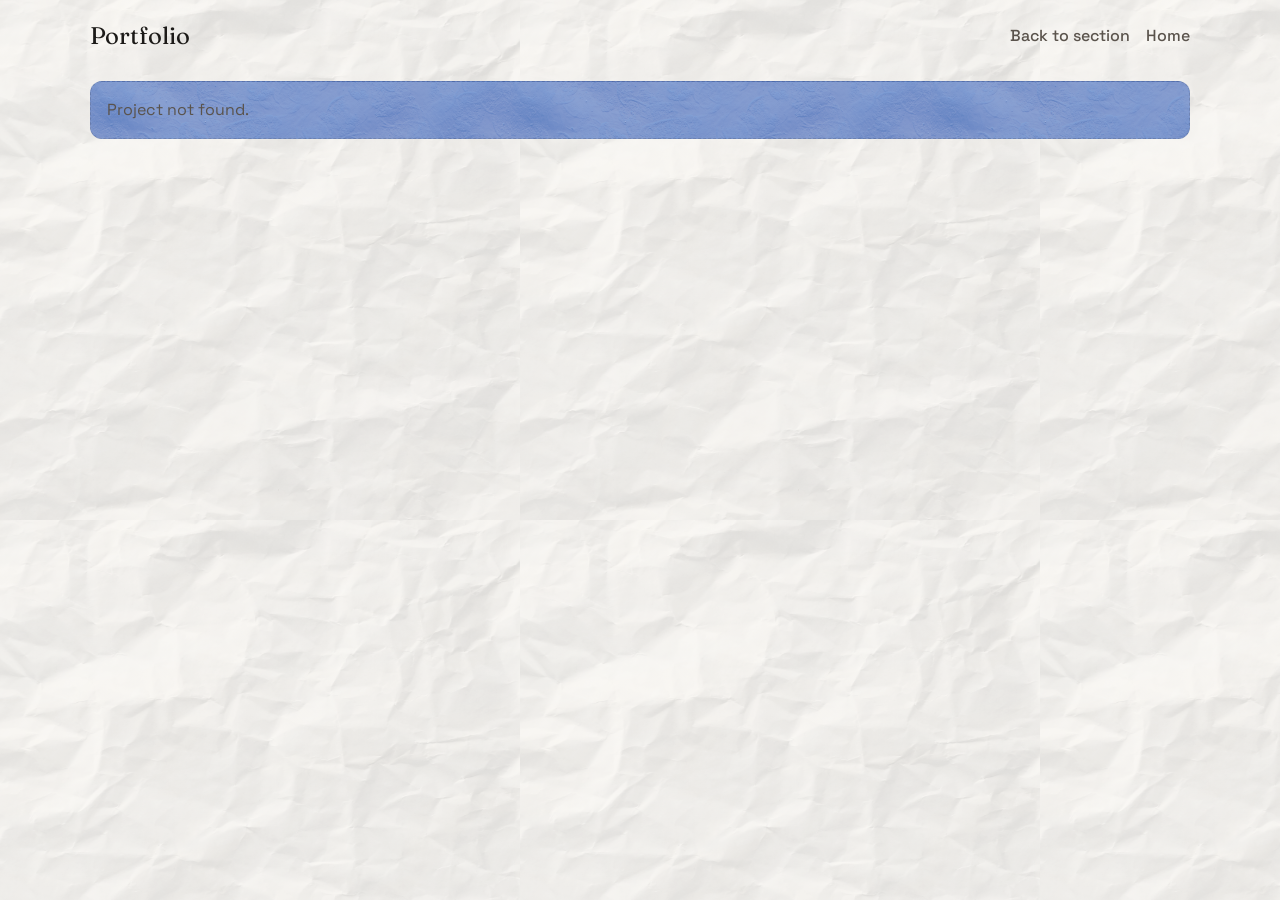
<file: docs/project.html>
<!doctype html>
<html lang="en">
<head>
  <meta charset="utf-8" />
  <meta name="viewport" content="width=device-width, initial-scale=1" />
  <title>Project</title>
  <link rel="icon" type="image/png" href="assets/icon.PNG" />
  <link rel="preconnect" href="https://fonts.googleapis.com" />
  <link rel="preconnect" href="https://fonts.gstatic.com" crossorigin />
  <link href="https://fonts.googleapis.com/css2?family=Fraunces:opsz,wght@9..144,500;9..144,700&family=Space+Grotesk:wght@400;500;700&display=swap" rel="stylesheet" />
  <link rel="stylesheet" href="assets/styles.css" />
</head>
<body data-page="project">
  <div class="bg-shape bg-shape-a" aria-hidden="true"></div>
  <div class="bg-shape bg-shape-b" aria-hidden="true"></div>

  <header class="top-nav container">
    <a class="brand" href="index.html">Portfolio</a>
    <nav class="nav-links" aria-label="Project">
      <a id="back-to-section" href="section.html">Back to section</a>
      <a href="index.html">Home</a>
    </nav>
  </header>

  <main class="container" id="project-main"></main>

  <script src="assets/app.js" defer></script>
</body>
</html>
</file>
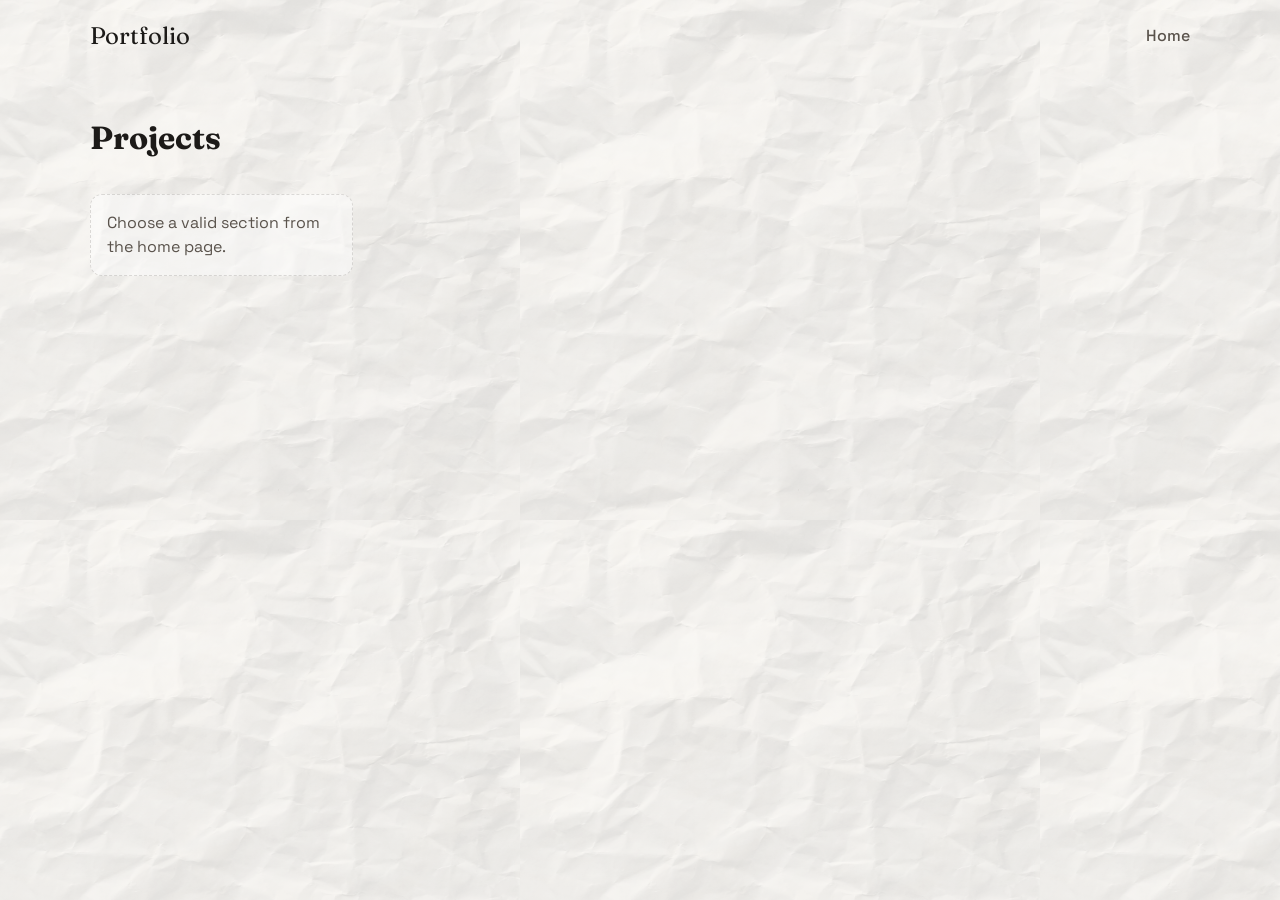
<file: docs/section.html>
<!doctype html>
<html lang="en">
<head>
  <meta charset="utf-8" />
  <meta name="viewport" content="width=device-width, initial-scale=1" />
  <title>Portfolio Section</title>
  <link rel="icon" type="image/png" href="assets/icon.PNG" />
  <link rel="preconnect" href="https://fonts.googleapis.com" />
  <link rel="preconnect" href="https://fonts.gstatic.com" crossorigin />
  <link href="https://fonts.googleapis.com/css2?family=Fraunces:opsz,wght@9..144,500;9..144,700&family=Space+Grotesk:wght@400;500;700&display=swap" rel="stylesheet" />
  <link rel="stylesheet" href="assets/styles.css" />
</head>
<body data-page="section">
  <div class="bg-shape bg-shape-a" aria-hidden="true"></div>
  <div class="bg-shape bg-shape-b" aria-hidden="true"></div>

  <header class="top-nav container">
    <a class="brand" href="index.html">Portfolio</a>
    <nav class="nav-links" aria-label="Section">
      <a href="index.html">Home</a>
    </nav>
  </header>

  <main class="container">
    <section class="project-section">
      <div class="section-head">
        <h1 id="section-title">Projects</h1>
      </div>
      <div id="section-grid" class="card-grid"></div>
    </section>
  </main>

  <script src="assets/app.js" defer></script>
</body>
</html>
</file>
<file: docs/assets/styles.css>
:root {
  --bg: #f4efe6;
  --bg-soft: #ece3d6;
  --ink: #1c1a18;
  --ink-muted: #5a534c;
  --accent: #0563fa;
  --accent-soft: #0563fa;
  --panel: rgba(255, 252, 247, 0.82);
  --clay-panel-texture: url("./clay_animation/clay0001.png");
  --border: rgba(29, 24, 19, 0.14);
  --shadow: 0 14px 40px rgba(57, 37, 16, 0.15);
}

* {
  box-sizing: border-box;
}

html,
body {
  margin: 0;
  padding: 0;
  min-height: 100%;
}

body {
  position: relative;
  font-family: "Space Grotesk", "Segoe UI", sans-serif;
  color: var(--ink);
  background-color: #f7f1e6;
  background-image:
    linear-gradient(rgba(255, 255, 255, 0.48), rgba(255, 255, 255, 0.48)),
    url("./paper-texture.jpg"),
    url("./paper-texture.jpg");
  background-repeat: repeat, repeat, repeat;
  background-size: auto, 520px 520px, 520px 520px;
  background-position: top left, top left, 260px 260px;
  background-blend-mode: normal, multiply, soft-light;
  line-height: 1.5;
}

.bg-shape {
  display: none;
}

.bg-shape-a {
  top: -160px;
  left: -120px;
  width: 480px;
  height: 480px;
  background: conic-gradient(from 90deg, rgba(217, 79, 4, 0.28), rgba(247, 178, 103, 0.45), rgba(82, 180, 173, 0.18), rgba(217, 79, 4, 0.2));
  animation: driftA 20s ease-in-out infinite alternate;
}

.bg-shape-b {
  right: -120px;
  bottom: -190px;
  width: 520px;
  height: 520px;
  background: radial-gradient(circle, rgba(82, 180, 173, 0.34), rgba(255, 255, 255, 0));
  animation: driftB 24s ease-in-out infinite alternate;
}

.container {
  width: min(1100px, 92vw);
  margin: 0 auto;
}

.top-nav {
  display: flex;
  align-items: center;
  justify-content: space-between;
  padding: 1.1rem 0 0.7rem;
}

.brand {
  font-family: "Fraunces", serif;
  font-size: 1.5rem;
  color: var(--ink);
  text-decoration: none;
}

.nav-links {
  display: flex;
  gap: 1rem;
}

.nav-links a {
  color: var(--ink-muted);
  text-decoration: none;
  font-weight: 500;
}

.hero {
  margin-top: 1.5rem;
  display: grid;
  grid-template-columns: 1.3fr 0.9fr;
  gap: 2rem;
  align-items: center;
}

.hero-copy h1 {
  margin: 0;
  font-family: "Fraunces", serif;
  font-size: clamp(2rem, 5vw, 4rem);
  line-height: 1.03;
}

.eyebrow {
  margin: 0 0 0.7rem;
  text-transform: uppercase;
  letter-spacing: 0.16em;
  font-size: 0.75rem;
  color: var(--accent);
  font-weight: 700;
}

.hero-text {
  margin-top: 1rem;
  color: var(--ink-muted);
  font-size: clamp(0.95rem, 1.3vw, 1.13rem);
  max-width: 66ch;
}

.hero-image {
  border-radius: 24px;
  border: 1px solid var(--border);
  background: var(--panel);
  box-shadow: var(--shadow);
  overflow: hidden;
  transform: rotate(1.1deg);
  transition: box-shadow 260ms ease;
}

.hero-image:hover {
  animation: headshotStopMotionJiggle 1220ms steps(1, end) infinite;
  box-shadow:
    0 14px 24px rgba(57, 37, 16, 0.34),
    0 4px 8px rgba(57, 37, 16, 0.2);
}

.hero-image img {
  width: 100%;
  height: 100%;
  min-height: 360px;
  object-fit: cover;
  display: block;
}

@keyframes headshotStopMotionJiggle {
  0% {
    transform: rotate(1.1deg) translate(0, 0);
  }
  18% {
    transform: rotate(0.5deg) translate(-1px, -1px);
  }
  36% {
    transform: rotate(1.6deg) translate(1px, 1px);
  }
  54% {
    transform: rotate(0.75deg) translate(-0.8px, 0.6px);
  }
  72% {
    transform: rotate(1.45deg) translate(0.8px, -0.6px);
  }
  100% {
    transform: rotate(1.1deg) translate(0, 0);
  }
}

.button-row {
  display: flex;
  flex-wrap: wrap;
  gap: 0.65rem;
  margin-top: 1.2rem;
}

.btn {
  display: inline-flex;
  align-items: center;
  justify-content: center;
  text-decoration: none;
  color: var(--ink);
  border: 1px solid var(--border);
  border-radius: 999px;
  padding: 0.5rem 1rem;
  font-weight: 600;
  background: rgba(255, 255, 255, 0.5);
  transition: transform 160ms ease, background 160ms ease;
}

.btn:hover {
  transform: translateY(-2px);
  background: rgba(255, 255, 255, 0.78);
}

.btn-primary {
  border-color: transparent;
  color: #fff;
  background: linear-gradient(115deg, var(--accent), #0563fa);
}

.project-section {
  margin-top: 3.1rem;
}

.section-head {
  display: flex;
  justify-content: space-between;
  align-items: center;
  gap: 1rem;
  margin-bottom: 1rem;
}

.section-head h1,
.section-head h2 {
  margin: 0;
  font-family: "Fraunces", serif;
  font-size: clamp(1.5rem, 2.5vw, 2.1rem);
}

/* Larger title for Short Films section */
#film .section-head h2 {
  font-size: clamp(2rem, 3vw, 2.8rem);
}

.show-all {
  text-decoration: none;
  color: var(--accent);
  font-weight: 700;
}

.card-grid {
  display: grid;
  grid-template-columns: repeat(auto-fill, minmax(240px, 1fr));
  gap: 1rem;
}

.film-grid {
  grid-template-columns: 1fr;
  gap: 1.2rem;
}

.project-card,
.film-card,
.project-detail {
  position: relative;
  border: 1px solid var(--border);
  border-radius: 30px 24px 33px 26px / 28px 34px 24px 30px;
  overflow: hidden;
  box-shadow:
    0 10px 18px rgba(57, 37, 16, 0.3),
    0 3px 6px rgba(57, 37, 16, 0.18),
    inset 0 1px 0 rgba(255, 255, 255, 0.82),
    inset 0 -8px 16px rgba(70, 46, 20, 0.16),
    inset 0 8px 12px rgba(255, 255, 255, 0.12),
    inset 4px 0 10px rgba(255, 255, 255, 0.16),
    inset -4px 0 10px rgba(70, 46, 20, 0.1),
    inset 0 0 0 1px rgba(255, 255, 255, 0.2);
  backdrop-filter: blur(6px);
  transform: translateY(6px);
  opacity: 0;
  transition: transform 320ms ease, opacity 320ms ease, box-shadow 320ms ease;
}

.card-grid > .project-card:nth-child(4n + 1) {
  border-radius: 38px 22px 30px 25px / 30px 40px 22px 28px;
}

.card-grid > .project-card:nth-child(4n + 2) {
  border-radius: 24px 36px 26px 32px / 36px 24px 34px 22px;
}

.card-grid > .project-card:nth-child(4n + 3) {
  border-radius: 32px 26px 38px 20px / 24px 32px 28px 40px;
}

.card-grid > .project-card:nth-child(4n + 4) {
  border-radius: 26px 30px 22px 40px / 32px 26px 40px 24px;
}

.project-card::before,
.film-card::before,
.project-detail::before {
  content: "";
  position: absolute;
  inset: 0;
  border-radius: inherit;
  pointer-events: none;
  background:
    radial-gradient(circle at 0% 18%, rgba(88, 58, 28, 0.12), transparent 18%),
    radial-gradient(circle at 100% 30%, rgba(88, 58, 28, 0.1), transparent 19%),
    radial-gradient(circle at 0% 78%, rgba(255, 255, 255, 0.16), transparent 17%),
    radial-gradient(circle at 100% 72%, rgba(255, 255, 255, 0.12), transparent 18%),
    radial-gradient(circle at 50% 0%, rgba(255, 255, 255, 0.1), transparent 14%),
    radial-gradient(circle at 50% 100%, rgba(88, 58, 28, 0.08), transparent 16%);
  opacity: 0.9;
  mix-blend-mode: soft-light;
}

/* Hover effect: playful stop-motion for project cards only */
.project-card:hover {
  transform: translateY(0) scale(1.015);
  animation: cardStopMotionJiggle 1080ms steps(1, end) infinite;
  box-shadow:
    0 13px 24px rgba(57, 37, 16, 0.35),
    0 5px 10px rgba(57, 37, 16, 0.22),
    inset 0 1px 0 rgba(255, 255, 255, 0.9),
    inset 0 -10px 18px rgba(70, 46, 20, 0.18),
    inset 0 10px 14px rgba(255, 255, 255, 0.14),
    inset 4px 0 12px rgba(255, 255, 255, 0.18),
    inset -4px 0 12px rgba(70, 46, 20, 0.12),
    inset 0 0 0 1px rgba(255, 255, 255, 0.24);
}

.film-card:hover {
  transform: none;
  animation: none;
  box-shadow:
    0 13px 24px rgba(57, 37, 16, 0.35),
    0 5px 10px rgba(57, 37, 16, 0.22),
    inset 0 1px 0 rgba(255, 255, 255, 0.9),
    inset 0 -10px 18px rgba(70, 46, 20, 0.18),
    inset 0 10px 14px rgba(255, 255, 255, 0.14),
    inset 4px 0 12px rgba(255, 255, 255, 0.18),
    inset -4px 0 12px rgba(70, 46, 20, 0.12),
    inset 0 0 0 1px rgba(255, 255, 255, 0.24);
}

@keyframes cardStopMotionJiggle {
  0% {
    transform: translateY(0) translateX(0) scale(1.015) rotate(0deg);
  }
  14% {
    transform: translateY(-1px) translateX(-1.4px) scale(1.015) rotate(-0.8deg);
  }
  28% {
    transform: translateY(1px) translateX(1.6px) scale(1.015) rotate(0.9deg);
  }
  42% {
    transform: translateY(-0.5px) translateX(-1px) scale(1.015) rotate(-0.55deg);
  }
  57% {
    transform: translateY(1px) translateX(1.2px) scale(1.015) rotate(0.65deg);
  }
  71% {
    transform: translateY(-1px) translateX(-0.9px) scale(1.015) rotate(-0.6deg);
  }
  86% {
    transform: translateY(0.5px) translateX(0.8px) scale(1.015) rotate(0.45deg);
  }
  100% {
    transform: translateY(0) translateX(0) scale(1.015) rotate(0deg);
  }
}

.project-card,
.film-card {
  background-color: rgba(255, 251, 245, 0.9);
  background-image:
    linear-gradient(rgba(255, 255, 255, 0.34), rgba(255, 255, 255, 0.18)),
    var(--clay-panel-texture);
  background-repeat: repeat;
  background-size: 420px 420px;
  background-blend-mode: normal, normal;
}

.project-detail {
  background: var(--panel);
}

body[data-page="project"] .project-detail,
body[data-page="project"] .tag-row li,
body[data-page="project"] .empty-state,
body[data-page="project"] .video-wrap.video-fallback,
body[data-page="project"] .detail-gallery img,
body[data-page="project"] .detail-gallery video {
  background-image:
    linear-gradient(rgba(255, 255, 255, 0.34), rgba(255, 255, 255, 0.18)),
    var(--clay-panel-texture);
  background-repeat: repeat;
  background-size: 420px 420px;
  background-blend-mode: normal, normal;
}

.project-card.in-view,
.film-card.in-view,
.project-detail.in-view,
.reveal.in-view {
  transform: translateY(0);
  opacity: 1;
}

/* Removed old hover rule; enhanced hover defined later */

.card-link {
  color: inherit;
  text-decoration: none;
  display: grid;
  min-height: 100%;
}

.card-content {
  padding: 0.9rem;
}

.card-content h3 {
  margin: 0 0 0.4rem;
  font-size: 1.06rem;
}

.card-content p {
  margin: 0;
  color: var(--ink);
  font-size: 0.95rem;
}

.media-thumb,
.film-poster {
  width: 100%;
  aspect-ratio: 4 / 3;
  object-fit: cover;
  display: block;
  background: #ddd;
}

.media-placeholder {
  width: 100%;
  aspect-ratio: 4 / 3;
  display: flex;
  align-items: center;
  justify-content: center;
  color: var(--ink-muted);
  background: rgba(220, 205, 187, 0.52);
}

.film-card {
  padding: 0.9rem;
}

.film-card h3 {
  font-size: clamp(1.4rem, 3vw, 2rem);
}


.film-card-top {
  display: grid;
  grid-template-columns: minmax(220px, 0.8fr) 1.2fr;
  gap: 1rem;
}

.film-poster {
  border-radius: 12px;
  aspect-ratio: 2 / 3;
  object-fit: contain;
  background: rgba(216, 210, 200, 0.9);
}

.video-wrap {
  margin-top: 0.8rem;
  width: 100%;
  aspect-ratio: var(--video-aspect-ratio, 16 / 9);
  position: relative;
  border-radius: 12px;
  overflow: hidden;
  border: 1px solid var(--border);
  background: #000;
}

.video-wrap iframe {
  position: absolute;
  inset: 0;
  width: 100%;
  height: 100%;
  border: 0;
}

.video-wrap video {
  position: absolute;
  inset: 0;
  width: 100%;
  height: 100%;
  border: 0;
  object-fit: contain;
  background: #000;
}

.video-wrap.video-fallback {
  aspect-ratio: var(--video-aspect-ratio, 16 / 9);
  padding: 1rem;
  display: flex;
  flex-direction: column;
  align-items: flex-start;
  justify-content: center;
  gap: 0.7rem;
  color: #f5f5f5;
}

.video-wrap.video-fallback p {
  margin: 0;
}

.project-media-actions {
  margin-top: 0.7rem;
}

.video-direct-link {
  display: inline-flex;
  margin-top: 0.55rem;
  color: var(--accent);
  font-weight: 700;
  text-decoration: none;
}

.tag-row {
  margin: 0.6rem 0 0;
  padding: 0;
  list-style: none;
  display: flex;
  flex-wrap: wrap;
  gap: 0.4rem;
}

.tag-row li {
  border: 1px solid var(--border);
  border-radius: 999px;
  padding: 0.2rem 0.55rem;
  font-size: 0.78rem;
  color: var(--ink);
}

.project-detail {
  padding: 1.2rem;
}

.project-detail h1 {
  margin: 0;
  font-family: "Fraunces", serif;
  font-size: clamp(1.7rem, 4vw, 2.6rem);
}

.detail-description {
  color: var(--ink);
  margin-top: 0.8rem;
}

.detail-gallery {
  margin-top: 1rem;
  display: grid;
  grid-template-columns: repeat(auto-fill, minmax(220px, 1fr));
  gap: 0.8rem;
}

.detail-gallery img,
.detail-gallery .video-wrap {
  width: 100%;
  border-radius: 12px;
  border: 1px solid var(--border);
  background: #d8d2c8;
}

.detail-gallery .video-wrap {
  margin-top: 0;
}

.detail-gallery img.project-lightbox-trigger {
  cursor: zoom-in;
}

.detail-gallery img.project-lightbox-trigger:focus-visible {
  outline: 3px solid var(--accent);
  outline-offset: 2px;
}

.empty-state {
  border: 1px dashed var(--border);
  border-radius: 12px;
  padding: 1rem;
  color: var(--ink-muted);
  background: rgba(255, 255, 255, 0.44);
}

.footer {
  padding: 2rem 0 2.8rem;
  color: var(--ink-muted);
}

.disabled {
  opacity: 0.65;
}

@media (max-width: 920px) {
  .hero {
    grid-template-columns: 1fr;
  }

  .hero-image {
    transform: none;
  }

  .film-card-top {
    grid-template-columns: 1fr;
  }
}

@media (max-width: 640px) {
  .top-nav {
    flex-direction: column;
    align-items: flex-start;
    gap: 0.6rem;
  }

  .nav-links {
    flex-wrap: wrap;
  }

  .card-grid {
    grid-template-columns: 1fr;
  }
}

@media (prefers-reduced-motion: reduce) {
  .project-card:hover {
    animation: none;
    transform: none;
  }

  .hero-image:hover {
    animation: none;
    transform: rotate(1.1deg);
  }
}

@keyframes driftA {
  from {
    transform: translate(-10px, 0) rotate(0deg);
  }
  to {
    transform: translate(24px, 24px) rotate(25deg);
  }
}

@keyframes driftB {
  from {
    transform: translate(0, 0) scale(1);
  }
  to {
    transform: translate(-20px, -24px) scale(1.08);
  }
} 
/* Lightbox overlay */
.lightbox {
  position: fixed;
  inset: 0;
  background: rgba(0,0,0,0.8);
  display: flex;
  align-items: center;
  justify-content: center;
  opacity: 0;
  pointer-events: none;
  transition: opacity 0.3s ease;
  z-index: 1000;
}
.lightbox.visible { opacity: 1; pointer-events: auto; }
.lightbox-content { position: relative; max-width: 90vw; max-height: 90vh; }
.lightbox-img { max-width: 100%; max-height: 100%; border-radius: 8px; }
.lightbox-close {
  position: absolute;
  top: -12px; right: -12px;
  background: #fff; border: none; border-radius: 50%;
  width: 32px; height: 32px; cursor: pointer;
  font-size: 1.2rem; line-height: 1; color: #333;
  box-shadow: 0 2px 6px rgba(0,0,0,0.2);
}
</file>
